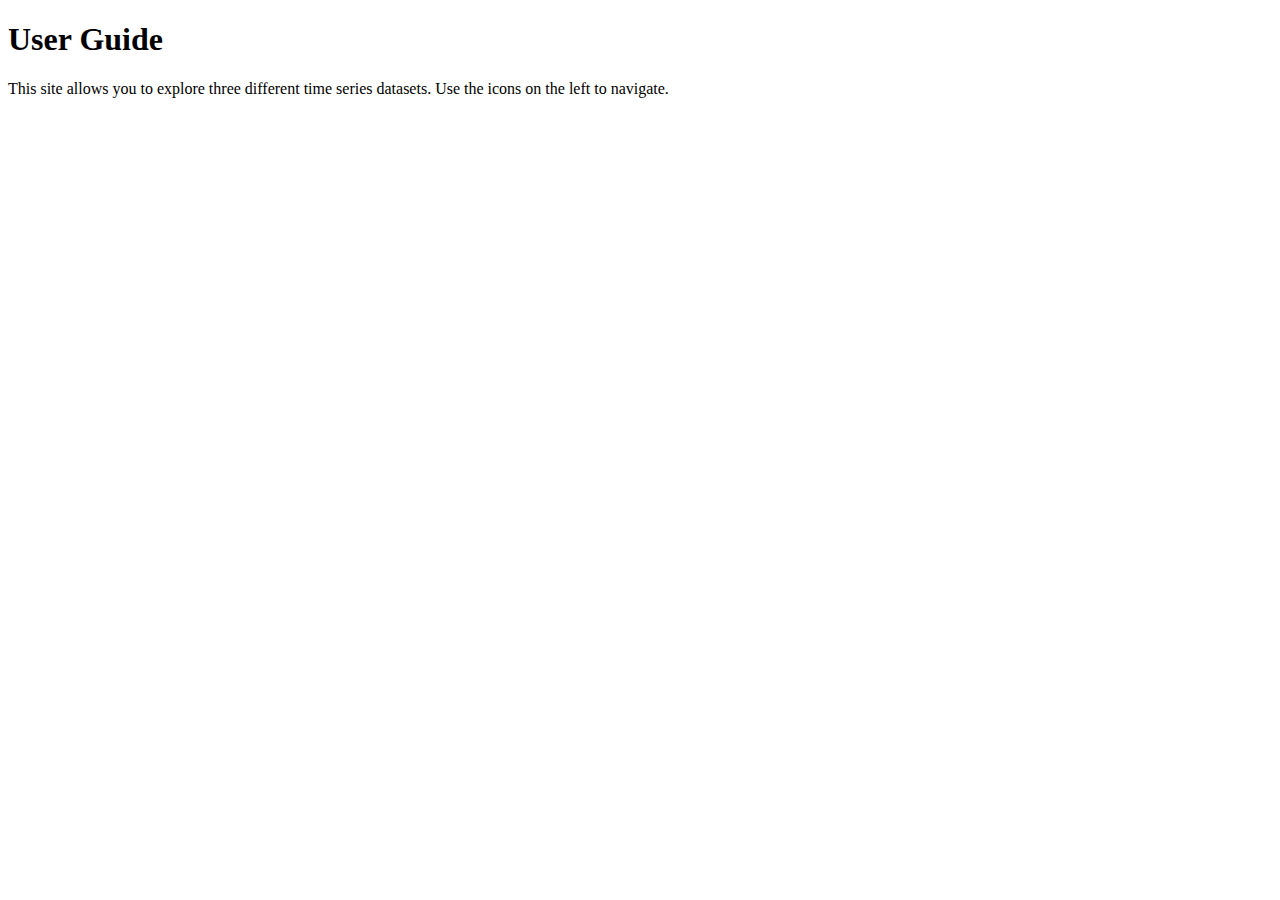
<file: webapp/templates/userguide.html>
<!DOCTYPE html>
<html>
<head>
    <title>User Guide</title>
</head>
<body>
    <h1>User Guide</h1>
    <p>This site allows you to explore three different time series datasets. Use the icons on the left to navigate.</p>
</body>
</html>
</file>
